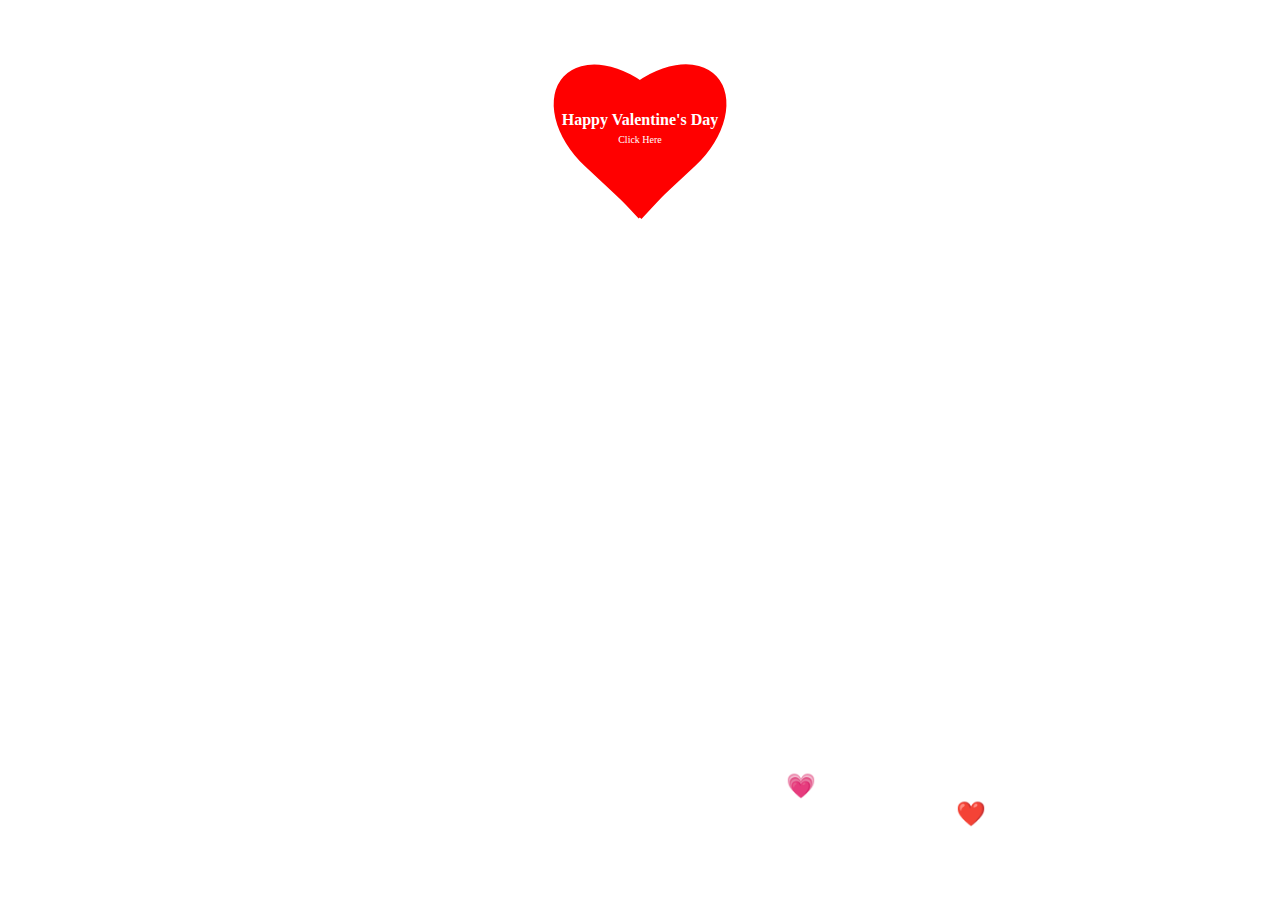
<file: index.html>
<!DOCTYPE html>
<html lang="en">
  <head>
    <meta charset="UTF-8" />
    <meta name="viewport" content="width=device-width, initial-scale=1.0" />
    <title>File</title>
    <link rel="stylesheet" href="style.css" />
  </head>
  <body>
    <section id="home" class="home">
      <div class="home_section"></div>
      <div id="container">
        <div class="left"></div>
        <div class="right"></div>
        <a href="new.html"
          ><p>
            Happy Valentine's Day <br />

            <span>Click Here</span>
          </p></a
        >
      </div>
      <h1><span>I&nbsp;</span><span>You</span></h1>
      <h2>
        I have Something for you Angel💗<br />
        Please Touch on Above Text And Then click on Valentine's Heart❤️ 
      </h2>
    </section>
  </body>
</html>
</file>
<file: style.css>
* {
  margin: 0;
  padding: 0;
  box-sizing: border-box;
}

#home {
  width: 100%;
  height: 100vh;
  background-image: url(https://i.postimg.cc/c4kmCsF1/people-2597454-640.jpg);
  background-repeat: no-repeat;
  background-size: cover;
  background-position: center;
  background-color: rgba(255, 255, 255, 0.16);
  background-blend-mode: overlay;
  display: flex;
  justify-content: center;
  align-items: center;
  background-attachment: fixed;

  animation-name: bg-change;
  animation-duration: 15s;
  animation-timing-function: linear;
  animation-direction: alternate;
  animation-iteration-count: infinite;

  overflow: hidden;
}

@keyframes bg-change {
  from {
    background-image: url(https://i.postimg.cc/mDfh5hKD/couple-silhouette-sunset-scenery-digital-art-4k-wallpaper-uhdpaper-com-777-0-i.jpg);
  }

  to {
    background-image: url(https://i.postimg.cc/8PLvQNxn/couple-silhouette-sunset-digital-art-4k-wallpaper-uhdpaper-com-222-0-g.jpg);
  }
}

.home_section {
  width: 80%;
  min-height: 400px;
  display: flex;
  justify-content: center;
  align-items: center;
  padding: 10px;
}

/**************/

#container {
  width: 30vw;
  aspect-ratio: 1;
  display: flex;
  align-items: center;
  justify-content: center;
  animation: Beat 2s ease infinite alternate;

  position: absolute;
  left: 35%;
  top: -7%;
}
#container a {
  position: absolute;
  text-decoration: none;
  color: white;
  text-align: center;
  font-weight: 700;
  font-family: cursive;
}
#container span {
  color: rgb(255, 255, 255);
  font-weight: 300;
  font-size: 10px;
  padding-top: 100px;
}
.left {
  background-color: red;
  height: 12vw;
  aspect-ratio: 1/1.5;
  border-radius: 50% 50% 0% 0%;
  rotate: -47deg;
  translate: 30%;
}
.right {
  background-color: red;
  height: 12vw;
  aspect-ratio: 1/1.5;
  border-radius: 50% 50% 0% 0%;
  rotate: 47deg;
  translate: -30%;
}
@keyframes Beat {
  0% {
    transform: scale(120%);
    filter: drop-shadow(10px 10px 6px #f00606);
  }
  40% {
    transform: scale(100%);
    filter: drop-shadow(10px 10px 60px #f00606);
  }
  100% {
    transform: scale(120%);
    filter: drop-shadow(10px 10px 90px #f00606);
  }
}

h2 {
  position: absolute;
  color: rgb(255, 255, 255);
  font-family: cursive;
  font-weight: 900;
  white-space: nowrap;
  bottom: 8%;
  text-align: center;
  animation: flicker 0.5s ease-in-out infinite alternate;
}
@keyframes flicker {
  0% {
    opacity: 0.8;
    text-shadow: 2px 2px 10px rgb(0, 0, 0);
  }
  100% {
    opacity: 1;
    text-shadow: 2px 2px 20px rgb(255, 0, 0);
  }
}

h1 {
  color: #ffffff;
  font-size: 50px;
  font-weight: bold;
  font-family: cursive;
  letter-spacing: 7px;
  cursor: pointer;
  position: absolute;
  bottom: 30%;
}
h1 span {
  transition: 0.2s linear;
}
h1:hover span:nth-child(1) {
  margin-right: 5px;
}
h1:hover span:nth-child(1):after {
  content: "💗";
}
h1:hover span:nth-child(2) {
  margin-left: 30px;
}
h1:hover span {
  color: #fff;
  text-shadow: 0 0 10px #da2626, 0 0 20px #e74343, 0 0 40px #fff;
}
@media only screen and (min-device-width: 320px) and (max-device-width: 480px) {
  h2,
  p {
    font-size: 10px;
  }
  .left {
    height: 22vw;
  }
  .right {
    height: 22vw;
  }
}
</file>
